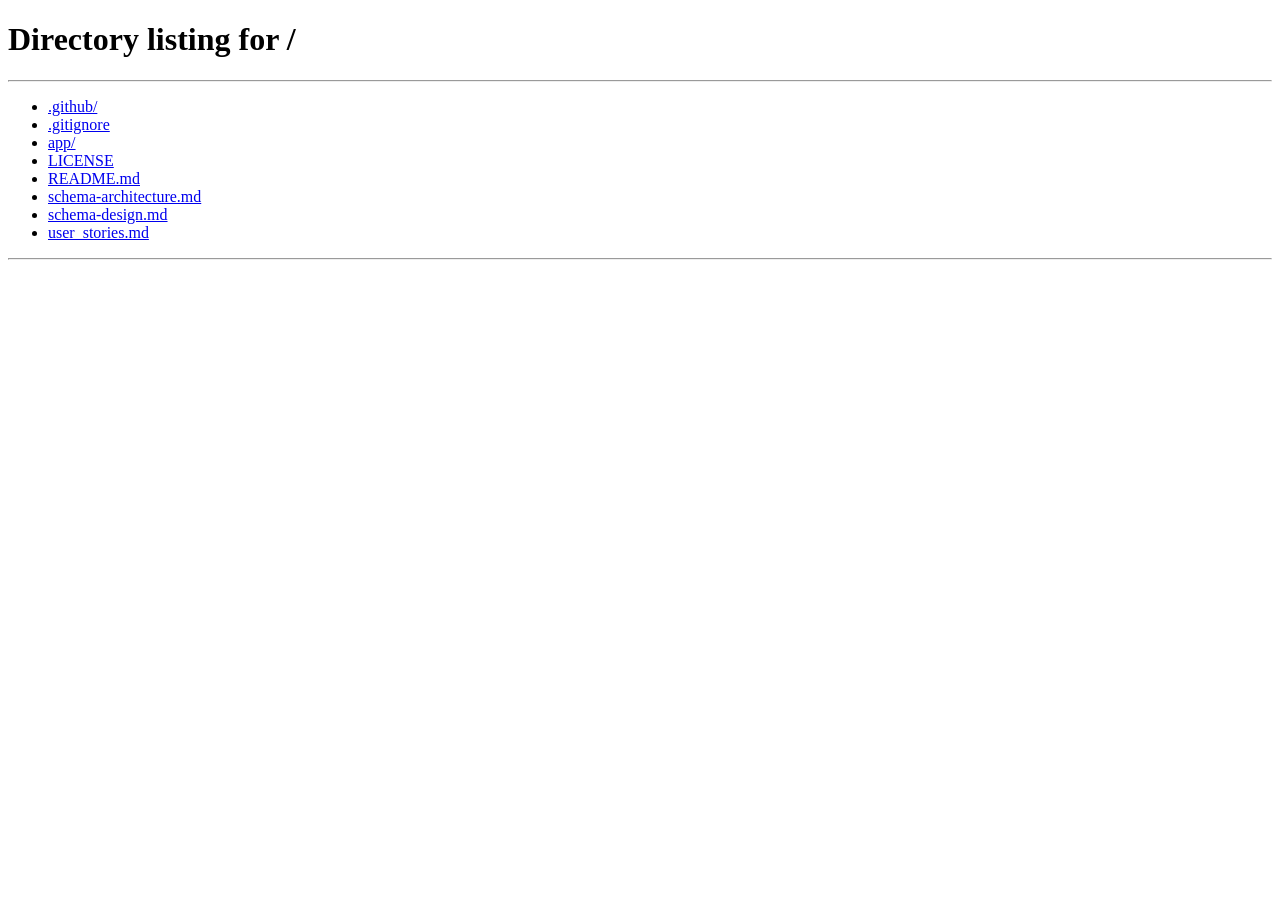
<file: app/src/main/resources/static/pages/addPrescription.html>
<!-- addPrescription.html -->
<!DOCTYPE html>
<html lang="en">

<head>
    <meta charset="UTF-8">
    <link rel="icon" type="image/svg+xml" href="../assets/images/logo/logo.png" />
    <title>DoctorDashboard</title>
    <link rel="stylesheet" href="../assets/css/adminDashboard.css">
    <link rel="stylesheet" href="../assets/css/doctorDashboard.css">
    <link rel="stylesheet" href="../assets/css/addPrescription.css">
    <link rel="stylesheet" href="../assets/css/style.css">
    <script src="../js/render.js" defer></script>
    <script src="../js/util.js" defer></script>
    <script src="../js/components/header.js" defer></script>
    <script src="../js/components/footer.js" defer></script>
    <script type="module" src = "../js/addPrescription.js"></script>

</head>

<body onload="renderContent()">
    <div class="container">
        <div class="wrapper">
            <div id="header"></div>
            <div class="main-content">
                <div class="form-container">
                    <h2 id="heading">Add <span>Prescription</span></h2>
                    <form>
                        <label for="patientName">Patient Name</label>
                        <input type="text" id="patientName" disabled>

                        <label for="medicines">Medicine Names</label>
                        <input type="text" id="medicines" placeholder="e.g. Paracetamol, Vitamin C" required>

                        <label for="dosage">Dosage Instructions</label>
                        <textarea id="dosage" rows="3"
                            placeholder="e.g - Paracetamol"></textarea>

                        <label for="notes">Additional Notes</label>
                        <textarea id="notes" rows="3"
                            placeholder="Any precautions or observations (optional)"></textarea>

                        <button type="submit" class="btn-primary" id="savePrescription">Add Prescription</button>
                        <button type="button" onclick="selectRole('doctor')" class="btn-secondary">Cancel</button>
                    </form>
                </div>
            </div>
            <div id="footer"></div>
        </div>
    </div>
</body>
</html>
</file>
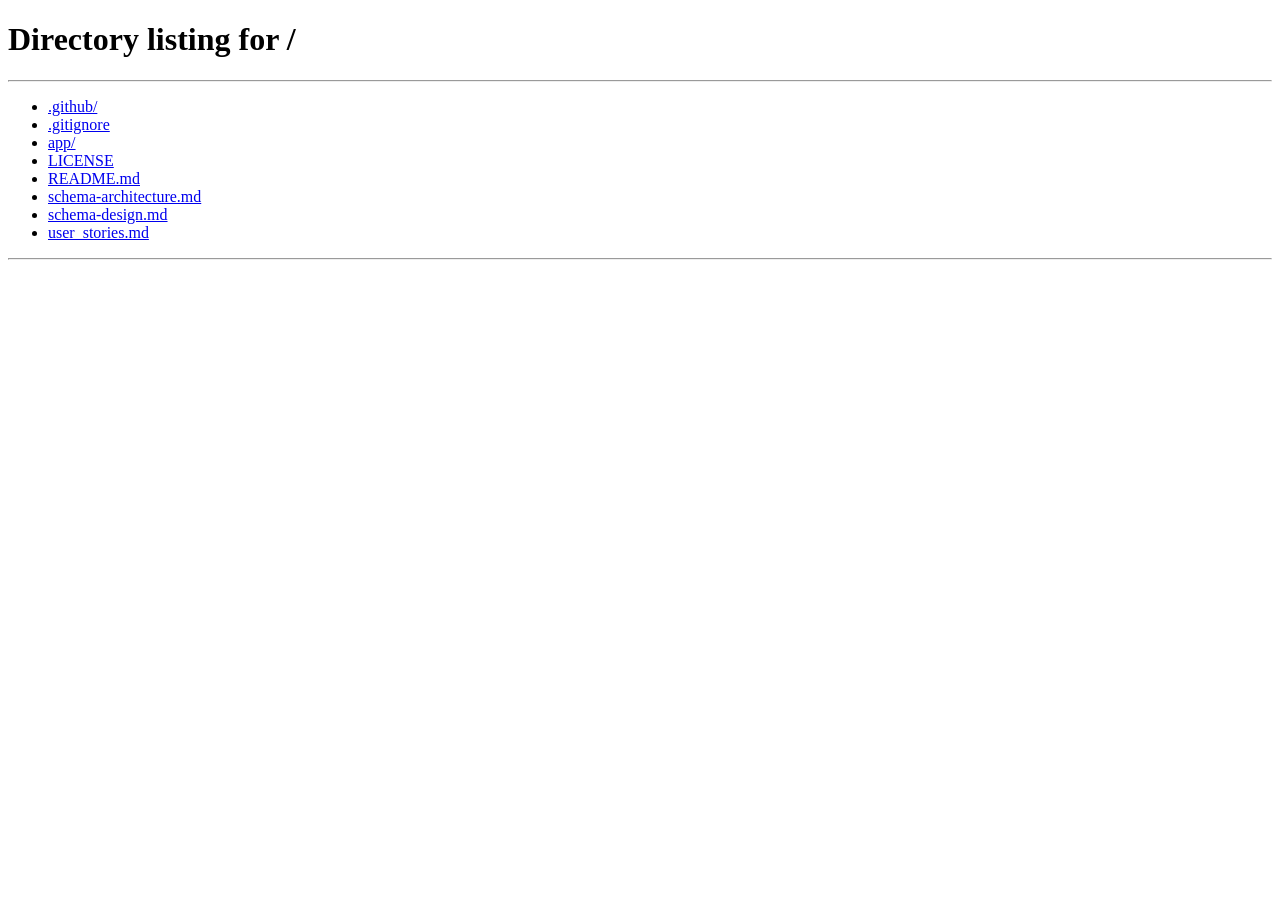
<file: app/src/main/resources/static/pages/loggedPatientDashboard.html>
<!-- loggedPatientDashboard.html -->
<!DOCTYPE html>
<html lang="en">
<head>
    <meta charset="UTF-8">
    <link rel="icon" type="image/svg+xml" href="../assets/images/logo/logo.png" />
    <title>LoggedPatientDashboard</title>
    <link rel = "stylesheet" href = "../assets/css/adminDashboard.css">
    <link rel = "stylesheet" href = "../assets/css/style.css">
    <link rel = "stylesheet" href = "../assets/css/patientDashboard.css">
    <script src = "../js/render.js" defer></script>
    <script src = "../js/util.js" defer></script>
    <script src = "../js/components/header.js" defer></script>
    <script src = "../js/components/footer.js" defer></script>
    <script type = "module" src = "../js/loggedPatient.js" defer></script>
</head>
<body onload="renderContent()">
    <div class="container">
        <div class="wrapper">
            <div id="header"></div>
            <main class="main-content">
                <input type="text" id="searchBar" class="searchBar" placeholder="Search Bar for custom output" />
                <div class="filter-wrapper">
                    <select class="filter-select" id="filterTime">
                        <option value="">Sort by Time</option>
                        <option value="AM">AM</option>
                        <option value="PM">PM</option>
                    </select>
                    <select class="filter-select" id="filterSpecialty">
                        <option value="">Filter by Specialty</option>
                        <option value="Cardiologist">Cardiologist</option>
                        <option value="Dermatologist">Dermatologist</option>
                        <option value="Neurologist">Neurologist</option>
                        <option value="Pediatrician">Pediatrician</option>
                        <option value="Orthopedic">Orthopedic</option>
                        <option value="Gynecologist">Gynecologist</option>
                        <option value="Psychiatrist">Psychiatrist</option>
                        <option value="Dentist">Dentist</option>
                        <option value="Ophthalmologist">Ophthalmologist</option>
                        <option value="Ent">ENT Specialist</option>
                        <option value="Urologist">Urologist</option>
                        <option value="Oncologist">Oncologist</option>
                        <option value="Gastroenterologist">Gastroenterologist</option>
                        <option value="General">General Physician</option>
                    </select>
                </div>
                <div id="content"></div>
            </main>
            <div id="footer"></div>
        </div>
    </div>
</body>
</html>
</file>
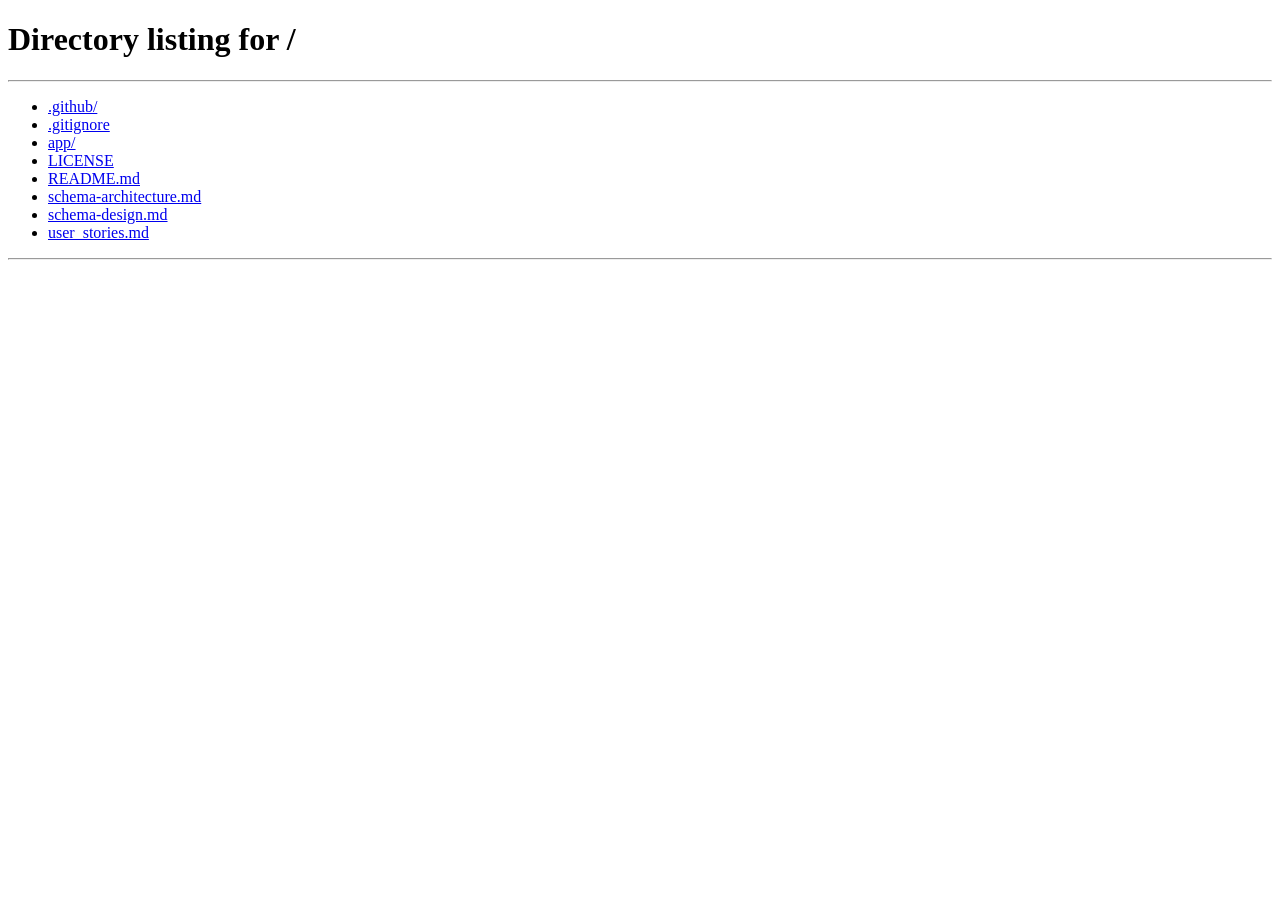
<file: app/src/main/resources/static/pages/patientAppointments.html>
<!-- patientAppointment.html -->
<!DOCTYPE html>
<html lang="en">

<head>
  <meta charset="UTF-8">
  <link rel="icon" type="image/svg+xml" href="../assets/images/logo/logo.png" />
  <title>Patient Appointments</title>
  <link rel="stylesheet" href="../assets/css/adminDashboard.css">
  <link rel="stylesheet" href="../assets/css/doctorDashboard.css">
  <link rel="stylesheet" href="../assets/css/style.css">
  <script src="../js/render.js" defer></script>
  <script src="../js/util.js" defer></script>
  <script src="../js/components/header.js" defer></script>
  <script src="../js/components/footer.js" defer></script>
  <script type="module" src="../js/patientAppointment.js" defer></script>
</head>

<body onload="renderContent()">
  <div class="container">
    <div class="wrapper">
      <div id="header"></div>
      <div class="main-content">
        <h2>Patient <span>Appointment</span></h2>
        <input type="text" id="searchBar" class="searchBar" placeholder="Search Bar for custom output" />
                <div class="filter-wrapper">
                    <select class="filter-select" id="appointmentFilter">
                        <option value="allAppointments">All Appointments</option>
                        <option value="future">Upcoming Appointments</option>
                        <option value="past">Past Appointments</option>
                    </select>
                </div>
        <table id="patientTable">
          <thead class="table-header">
            <tr>
              <th>Patient Name</th>
              <th>Doctor Name</th>
              <th>Date</th>
              <th>Time</th>
              <th>Actions</th>
            </tr>
          </thead>
          <tbody id="patientTableBody">
            <!-- rows will be inserted here dynamically -->
          </tbody>
        </table>
      </div>
      <div id="footer"></div>
    </div>
  </div>
</body>
</html>
</file>
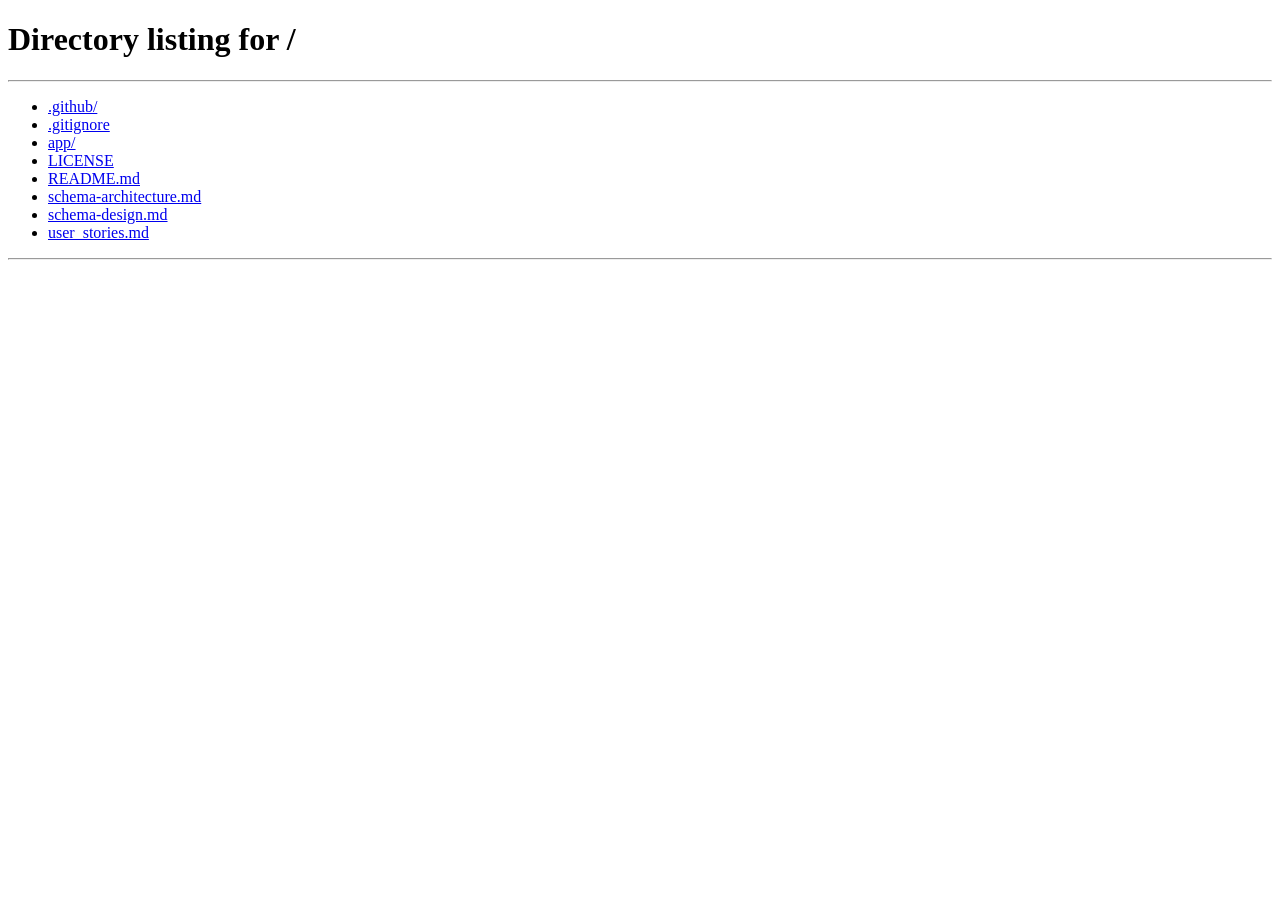
<file: app/src/main/resources/static/pages/patientDashboard.html>
<!-- patientDashboard.html -->
<!DOCTYPE html>
<html lang="en">

<head>
    <meta charset="UTF-8">
    <link rel="icon" type="image/svg+xml" href="../assets/images/logo/logo.png" />
    <title>PatientDashboard</title>
    <link rel="stylesheet" href="../assets/css/adminDashboard.css">
    <link rel="stylesheet" href="../assets/css/style.css">
    <link rel="stylesheet" href="../assets/css/patientDashboard.css">
    <script src="../js/render.js" defer></script>
    <script src="../js/util.js" defer></script>
    <script src="../js/components/header.js" defer></script>
    <script src="../js/components/footer.js" defer></script>
    <script type="module" src="../js/components/modals.js"></script>
</head>

<body onload="renderContent()">
    <div class="container">
        <div class="wrapper">
            <div id="header"></div>
            <main class="main-content">
                <input type="text" id="searchBar" class="searchBar" placeholder="Search Bar for custom output" />
                <div class="filter-wrapper">
                    <select class="filter-select" id="filterTime">
                        <option value="">Sort by Time</option>
                        <option value="AM">AM</option>
                        <option value="PM">PM</option>
                    </select>
                    <select class="filter-select" id="filterSpecialty">
                        <option value="">Filter by Specialty</option>
                        <option value="Cardiologist">Cardiologist</option>
                        <option value="Dermatologist">Dermatologist</option>
                        <option value="Neurologist">Neurologist</option>
                        <option value="Pediatrician">Pediatrician</option>
                        <option value="Orthopedic">Orthopedic</option>
                        <option value="Gynecologist">Gynecologist</option>
                        <option value="Psychiatrist">Psychiatrist</option>
                        <option value="Dentist">Dentist</option>
                        <option value="Ophthalmologist">Ophthalmologist</option>
                        <option value="Ent">ENT Specialist</option>
                        <option value="Urologist">Urologist</option>
                        <option value="Oncologist">Oncologist</option>
                        <option value="Gastroenterologist">Gastroenterologist</option>
                        <option value="General">General Physician</option>
                    </select>
                </div>
                <div id="content"></div>
            </main>
            <div id="footer"></div>
        </div>
    </div>
    <div id="modal" class="modal">
        <div class="modal-content">
            <span class="close" id="closeModal">&times;</span>
            <div id="modal-body"></div>
        </div>
    </div>
    <script type="module" src="../js/patientDashboard.js" defer></script>
</body>

</html>
</file>
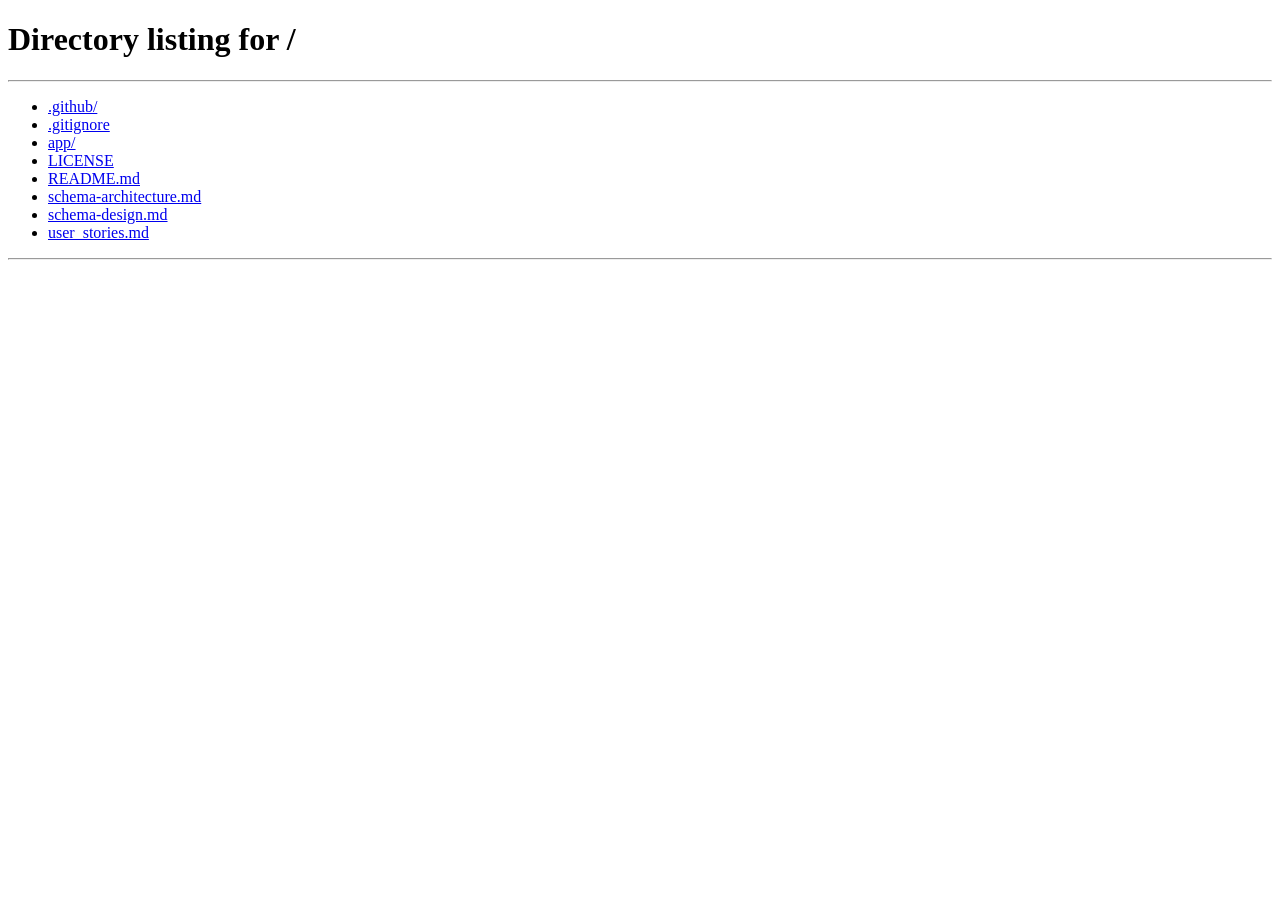
<file: app/src/main/resources/static/pages/patientRecord.html>
<!-- patientRecord.html -->
<!-- for doctor to see patient details -->
<!DOCTYPE html>
<html lang="en">
<head>
    <meta charset="UTF-8">
    <link rel="icon" type="image/svg+xml" href="../assets/images/logo/logo.png" />
    <title>DoctorDashboard</title>
    <link rel = "stylesheet" href = "../assets/css/adminDashboard.css">
    <link rel = "stylesheet" href = "../assets/css/doctorDashboard.css">
    <link rel = "stylesheet" href = "../assets/css/style.css">
    <script src = "../js/render.js" defer></script>
    <script src = "../js/util.js" defer></script>
    <script src = "../js/components/header.js" defer></script>
    <script src = "../js/components/footer.js" defer></script>
    <script type = "module" src = "../js/components/patientRecordRow.js" defer></script>
    <script type = "module" src = "../js/patientRecordServices.js" defer></script>
</head>
<body onload="renderContent()">
    <div class="container">
        <div class="wrapper">
            <div id="header"></div>
            <div class="main-content">
                <h2>Patient <span>Record</span></h2>
                <table id="patientTable">
                  <thead class="table-header">
                    <tr>
                      <th>Date</th>
                      <th>Appointment ID</th>
                      <th>Patient ID</th>
                      <th>Prescription</th>
                    </tr>
                  </thead>
                  <tbody id="patientTableBody"></tbody>
                </table>
              </div>
            <div id="footer"></div>
        </div>
    </div>

</body>  
</html>
</file>
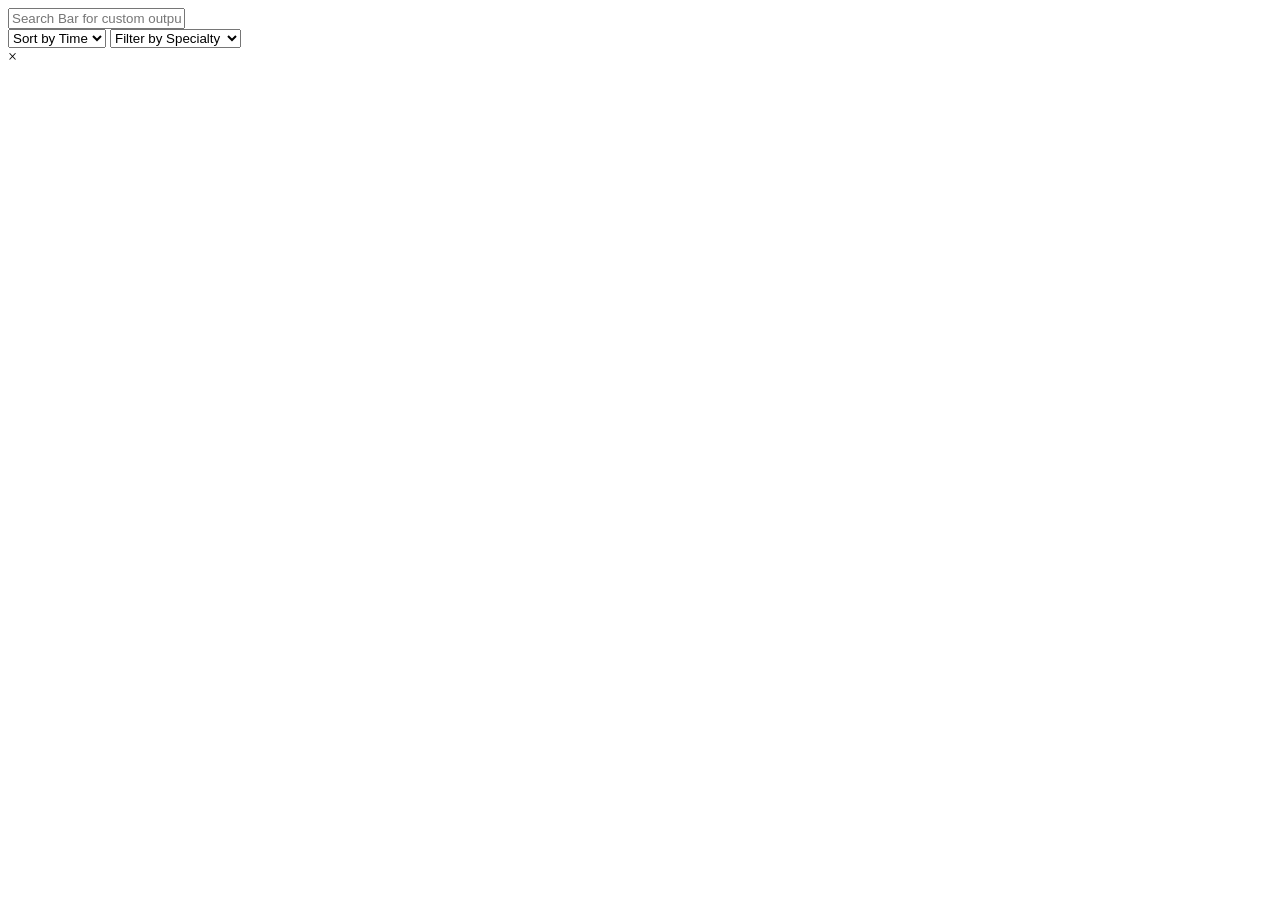
<file: app/src/main/resources/templates/admin/adminDashboard.html>
<!-- adminDashboard.html -->
<!DOCTYPE html>
<html lang="en" xmlns:th="http://www.thymeleaf.org">

<head>
    <meta charset="UTF-8">
    <link rel="icon" type="image/png" th:href="@{/assets/images/logo/logo.png}" />
    <title>Admin Dashboard</title>
    <link rel="stylesheet" th:href="@{/assets/css/adminDashboard.css}">
    <link rel="stylesheet" th:href="@{/assets/css/style.css}">
    <script th:src="@{/js/render.js}" defer></script>
    <script th:src="@{/js/util.js}" defer></script>
    <script th:src="@{/js/components/header.js}" defer></script>
    <script th:src="@{/js/components/footer.js}" defer></script>
</head>

<body onload="renderContent()">
    <div class="container">
        <div class="wrapper">
            <div id="header"></div>
            <main class="main-content">
                <input type="text" id="searchBar" class="searchBar" placeholder="Search Bar for custom output" />
                <div class="filter-wrapper">
                    <select class="filter-select" id="filterTime">
                        <option value="">Sort by Time</option>
                        <option value="AM">AM</option>
                        <option value="PM">PM</option>
                    </select>
                    <select class="filter-select" id="filterSpecialty">
                        <option value="">Filter by Specialty</option>
                        <option value="Cardiologist">Cardiologist</option>
                        <option value="Dermatologist">Dermatologist</option>
                        <option value="Neurologist">Neurologist</option>
                        <option value="Pediatrician">Pediatrician</option>
                        <option value="Orthopedic">Orthopedic</option>
                        <option value="Gynecologist">Gynecologist</option>
                        <option value="Psychiatrist">Psychiatrist</option>
                        <option value="Dentist">Dentist</option>
                        <option value="Ophthalmologist">Ophthalmologist</option>
                        <option value="Ent">ENT Specialist</option>
                        <option value="Urologist">Urologist</option>
                        <option value="Oncologist">Oncologist</option>
                        <option value="Gastroenterologist">Gastroenterologist</option>
                        <option value="General">General Physician</option>
                    </select>
                </div>
                <div id="content"></div>
            </main>
            <div id="footer"></div>
        </div>
    </div>
    <div id="modal" class="modal">
        <div class="modal-content">
            <span class="close" id="closeModal">&times;</span>
            <div id="modal-body"></div>
        </div>
    </div>
    <script type="module" th:src="@{/js/adminDashboard.js}" defer></script>
</body>

</html>
</file>
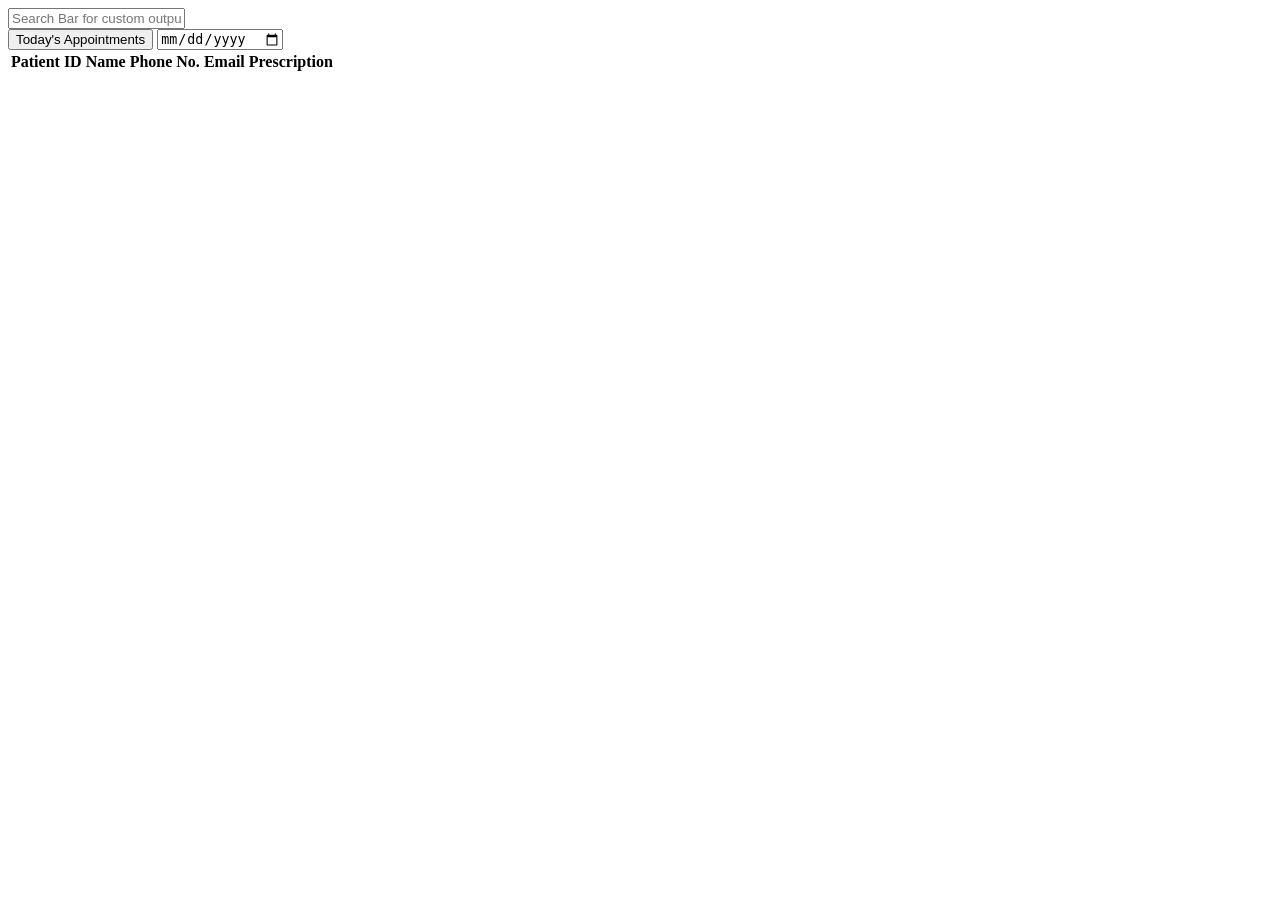
<file: app/src/main/resources/templates/doctor/doctorDashboard.html>
<!-- doctorDashboard.html -->
<!DOCTYPE html>
<html lang="en" xmlns:th="http://www.thymeleaf.org">

<head>
    <meta charset="UTF-8">
    <link rel="icon" type="image/png" th:href="@{/assets/images/logo/logo.png}" />
    <title>Doctor Dashboard</title>
    <link rel="stylesheet" th:href="@{/assets/css/adminDashboard.css}">
    <link rel="stylesheet" th:href="@{/assets/css/doctorDashboard.css}">
    <link rel="stylesheet" th:href="@{/assets/css/style.css}">
    <script th:src="@{/js/render.js}" defer></script>
    <script th:src="@{/js/util.js}" defer></script>
    <script th:src="@{/js/components/header.js}" defer></script>
    <script th:src="@{/js/components/footer.js}" defer></script>
</head>

<body onload="renderContent()">
    <div class="container">
        <div class="wrapper">
            <div id="header"></div>
            <div class="main-content">
                <input type="text" id="searchBar" class="searchBar" placeholder="Search Bar for custom output" />
                <div class="filter-wrapper">
                    <button id="todayButton" class="filter-button">Today's Appointments</button>
                    <input type="date" id="datePicker" class="filter-select" />
                </div>
                <table class="patient-table">
                    <thead>
                        <tr>
                            <th>Patient ID</th>
                            <th>Name</th>
                            <th>Phone No.</th>
                            <th>Email</th>
                            <th>Prescription</th>
                        </tr>
                    </thead>
                    <tbody id="patientTableBody"></tbody>
                </table>
            </div>
            <div id="footer"></div>
        </div>
    </div>
    <script type="module" th:src="@{/js/doctorDashboard.js}" defer></script>
</body>

</html>
</file>
<file: app/src/main/resources/static/assets/css/adminDashboard.css>
/* Style sheet for the admin dashboard */

* {
  margin: 0;
  padding: 0;
  box-sizing: border-box;
}

html,
body {
  height: 100%;
  font-family: Arial, sans-serif;
}

.container {
  min-height: 100vh;
}

.wrapper {
  display: flex;
  flex-direction: column;
  min-height: 100vh;
}

.main-content {
  flex-grow: 1;
  display: flex;
  flex-direction: column;
  align-items: center;
  padding: 40px 20px;
  background: linear-gradient(rgba(255, 255, 255, 0.85), rgba(255, 255, 255, 0.85)),
    url("../images/edit/edit.png");
  background-size: cover;
  background-position: center;
  background-repeat: no-repeat;
  background-attachment: fixed;
}

.main-content .searchBar,
.main-content #searchBar {
  width: 400px;
  max-width: 100%;
}

.main-content .filter-wrapper {
  margin-bottom: 10px;
  justify-content: center;
}

.adminBtn {
  background-color: #015c5d;
  color: #fff;
  border: none;
  border-radius: 8px;
  padding: 10px 20px;
  cursor: pointer;
  font-size: 14px;
  margin: 0 5px;
}

.adminBtn:hover {
  background-color: #003e3e;
}

/* Modal */
.modal {
  display: none;
  position: fixed;
  z-index: 999;
  padding-top: 60px;
  left: 0;
  top: 0;
  width: 100%;
  height: 100%;
  overflow: auto;
  background-color: rgba(0, 0, 0, 0.6);
  transition: opacity 0.3s ease;
}

.modal-content,
#modal-body {
  background-color: #fff;
  margin: auto;
  padding: 30px;
  border-radius: 10px;
  width: 400px;
  max-width: 90%;
  position: relative;
  animation: modalFade 0.3s ease;
}

@keyframes modalFade {
  from {
    opacity: 0;
    transform: translateY(-20px);
  }

  to {
    opacity: 1;
    transform: translateY(0);
  }
}

#modal-body input,
#modal-body select {
  width: 100%;
  padding: 10px;
  margin-top: 10px;
  margin-bottom: 15px;
  border: 1px solid #ccc;
  border-radius: 6px;
  font-size: 14px;
}

#modal-body input:focus,
#modal-body select:focus {
  outline: none;
  border-color: #015c5d;
  box-shadow: 0 0 5px rgba(1, 92, 93, 0.5);
}

/* Doctor cards area */
#content {
  display: flex;
  flex-wrap: wrap;
  justify-content: center;
  gap: 20px;
  width: 100%;
}

@media (max-width: 768px) {
  .main-content {
    padding: 20px 10px;
  }

  .modal-content,
  #modal-body {
    width: 90%;
  }
}
</file>
<file: app/src/main/resources/static/assets/css/doctorDashboard.css>
/* Style sheet for doctorDashboard.html */

* {
  margin: 0;
  padding: 0;
  box-sizing: border-box;
}

html,
body {
  height: 100%;
  font-family: Arial, sans-serif;
}

.wrapper {
  display: flex;
  flex-direction: column;
  min-height: 100vh;
}

.main-content {
  flex-grow: 1;
  display: flex;
  flex-direction: column;
  align-items: center;
  padding: 40px 20px;
}

/* Search and filters */
.main-content .searchBar {
  width: 400px;
  max-width: 100%;
}

.main-content .filter-wrapper {
  display: flex;
  align-items: center;
  justify-content: center;
  flex-wrap: wrap;
  margin-bottom: 20px;
}

.main-content .filter-wrapper .adminBtn,
.main-content .filter-wrapper button {
  background-color: #015c5d;
  color: #fff;
  border: none;
  border-radius: 8px;
  padding: 10px 20px;
  cursor: pointer;
  font-size: 14px;
}

.main-content .filter-wrapper .adminBtn:hover,
.main-content .filter-wrapper button:hover {
  background-color: #017d7e;
}

#datePicker {
  margin-left: 10px;
  padding: 8px 12px;
  border: 1px solid #ccc;
  border-radius: 6px;
  font-size: 14px;
}

/* Patient table */
.table-header {
  font-size: 24px;
  color: #015c5d;
  margin-bottom: 30px;
  margin-right: 0;
}

#patientTable {
  width: 100%;
  border-collapse: collapse;
  font-family: sans-serif;
  margin-top: 20px;
}

#patientTable thead {
  background-color: #33333310;
  color: #fff;
}

#patientTable thead th {
  background-color: #015c5d;
  color: #fff;
  padding: 12px;
  text-align: left;
}

#patientTable tbody tr {
  background-color: #f9f9f9;
}

#patientTable tbody tr:nth-child(even) {
  background-color: #f1f1f1;
}

#patientTable tbody tr:hover {
  background-color: #e6f3f3;
}

#patientTable tbody td {
  padding: 12px;
  border-bottom: 1px solid #ddd;
}

.prescription-btn {
  background: none;
  border: none;
  cursor: pointer;
  font-size: 18px;
  transition: transform 0.2s ease, filter 0.2s ease;
}

.prescription-btn:hover {
  transform: scale(1.2);
  filter: brightness(1.2);
}

.noPatientRecord {
  font-style: italic;
  color: #888;
  text-align: center;
  padding: 20px;
}

/* Responsive */
@media (max-width: 768px) {
  .main-content {
    padding: 20px 10px;
  }

  #patientTable {
    font-size: 12px;
  }

  #patientTable thead th,
  #patientTable tbody td {
    padding: 8px;
  }

  .table-header {
    font-size: 20px;
  }

  #datePicker {
    margin-left: 0;
    margin-top: 10px;
  }
}
</file>
<file: app/src/main/resources/static/assets/css/addPrescription.css>
/* This is the stylesheet for the addPrescription.html */

.form-container {
    width: 100%; 
    max-width: 600px;
    background: #ffffffc8;
    margin: 50px auto;
    padding: 30px;
    border-radius: 15px;
    box-shadow: 0 4px 12px rgba(0, 0, 0, 0.1);
    animation: fadeIn 0.5s ease-in-out;
  }

  .container h2 {
    text-align: center;
    color: #222;
    font-size: 28px;
    margin-bottom: 25px;
  }

  .container h2 span {
    color: #A62B1F;
  }

  label {
    display: block;
    margin-bottom: 6px;
    font-weight: 500;
    color: #333;
    text-align: left;
    font-size: 13px;
  }

  input, textarea {
    width: 100%;
    padding: 12px;
    resize: vertical;
    margin-bottom: 20px;
    border: 1px solid #cccccc6e;
    border-radius: 8px;
    font-size: 15px;
    outline: none;
    transition: 0.3s;
    font-family: "Verdana";
  }

  input:focus, textarea:focus {
    border-color: #015c5d;
    box-shadow: 0 0 4px #a7f3d0;
    filter: brightness(1.5);
  }

  #patientName{
    background-color: #bdbcbc80;
  }
  .btn-primary {
    background-color: #047857;
    color: #fff;
    padding: 14px;
    width: 100%;
    border: none;
    border-radius: 8px;
    font-size: 16px;
    cursor: pointer;
    transition: 0.3s;
  }

  .btn-primary:hover {
    background-color: #065f46;
  }

  .btn-secondary {
    background-color: transparent;
    color: #333;
    border: 1px solid #ccc;
    padding: 12px;
    width: 100%;
    border-radius: 8px;
    font-size: 15px;
    margin-top: 12px;
    cursor: pointer;
  }

  .btn-secondary:hover{
    color: #fff;
  }

  @keyframes fadeIn {
    from { opacity: 0; transform: translateY(30px); }
    to   { opacity: 1; transform: translateY(0); }
  }
</file>
<file: app/src/main/resources/static/assets/css/style.css>
/* This is the style sheet for global change across the files. */

/* style.css */
.header {
    display: flex;
    justify-content: space-between;
    align-items: center;
    background-color: #f4f4f4;
    color: #333;
    padding: 10px 20px;
    border-bottom: 2px solid #ccc;
    flex-wrap: wrap;
    min-height: 60px;
  }
  
  /* Logo section with image + title */
  .logo-link{
    display: flex;
    align-items: center;
    gap: 10px;
    
  }
  
  .logo-img {
    height: 40px;
    width: auto;
    max-width: 100%;
    object-fit: contain;
  }
  
  /* Logo text / slogan */
  .logo-title {
    font-size: 20px;
    font-weight: bold;
    color: #333;
  }
  
  /* Nav links styling */
  nav a {
    margin-left: 20px;
    margin-right: 20px;
    text-decoration: none;
    color: #333;
    font-weight: bold;
  }
  
  nav a:hover {
    color: #003e3e;
  }
  

  /* Responsive behavior */
  @media (max-width: 600px) {
    .header {
      flex-direction: column;
      align-items: flex-start;
    }
  
    nav {
      margin-top: 10px;
    }
  
    nav a {
      margin-left: 0;
      margin-right: 10px;
    }
  
    .logo-img {
      height: 30px;
    }
  
    .logo-title {
      font-size: 18px;
    }
  }

  .doctorHeader{
    margin-right: 30px
  }
  .doctorHeader:hover{
    color:#A62B1F;
  }
/* Footer Section */
.footer {
    background-color: #f4f4f4;
    color: #fff;
    padding: 40px 20px;
    border-top: 2px solid #f4f4f4;
    
  }
  
  .footer-container {
    display: flex;
    flex-wrap: wrap;
    justify-content: space-between;
    gap: 30px;
    max-width: 1200px;
    margin: 0 auto;
  }
  
  .footer-logo {
    flex: 1 1 250px;
    display: flex;
    flex-direction: column;
    align-items: flex-start;
    gap: 15px;
  }
  
  .footer-logo img {
    height: 50px;
    width: auto;
  }
  
  .footer-logo p {
    font-size: 14px;
    color: #0a0a23;
  }
  
  .footer-links {
    display: flex;
    flex: 2 1 500px;
    justify-content: space-between;
    flex-wrap: wrap;
    gap: 20px;
  }
  
  .footer-column {
    display: flex;
    flex-direction: column;
    gap: 10px;
  }
  
  .footer-column h4 {
    font-size: 16px;
    font-weight: bold;
    margin-bottom: 8px;
    color: #0a0a23;
  }
  
  .footer-column a {
    text-decoration: none;
    color: #0a0a23;
    font-size: 14px;
  }
  
  .footer-column a:hover {
    color: #003e3e;
    transition: color 0.3s ease;
  }
  
  /* Mobile Responsiveness */
  @media (max-width: 768px) {
    .footer-container {
      flex-direction: column;
      align-items: flex-start;
    }
  
    .footer-links {
      flex-direction: column;
      gap: 20px;
    }
  }
  

  .modal {
    display: none;
    position: fixed;
    z-index: 999;
    padding-top: 60px;
    left: 0;
    top: 0;
    width: 100%;
    height: 100%;
    background-color: rgba(0,0,0,0.6);
  }
  
  .modal-content {
    background-color: white;
    margin: auto;
    padding: 30px;
    border-radius: 10px;
    width: 400px;
    position: relative;
  }
  
  .modal-content h2{
    font-size: 32px;
  }

  .close {
    color: #aaa;
    position: absolute;
    right: 20px;
    top: 15px;
    font-size: 28px;
    font-weight: bold;
    cursor: pointer;
  }
  
  .close:hover {
    color: black;
  }



  .dashboard-btn{
    width: 100%;
  }

  .input-field {
    padding: 10px;
    border: 1px solid #ccc;
    font-size: 16px;
    margin-top: 10px;
    margin-bottom: 20px;
    width: 100%;
    appearance: none; /* Remove default OS styles */
    background-color: #fff;
    color: #333;
    cursor: pointer;
    border-radius: 8px;
  }
  
  .input-field:hover {
    border-color: #015c5d;
    background-color: #f0fdfd;
  }
  
  .input-field:focus {
    outline: none;
    border-color: #015c5d;
    box-shadow: 0 0 5px rgba(1, 92, 93, 0.5);
    filter: brightness(1.2);
  }
  
  .select-dropdown option {
    font-size: 16px;
    padding: 10px;
  }
  

  #content {
    display: grid;
    grid-template-columns: repeat(auto-fit, minmax(315px, 1fr));
    gap: 40px;
    padding: 20px;
  }

  .doctor-card {
    display: flex;
    flex-direction: column;
    justify-content: space-between;
    border: 1px solid #ddd;
    border-radius: 10px;
    width:auto;
    overflow: hidden;
    background-color: #fff;
    box-shadow: 0 4px 6px rgba(0,0,0,0.1);
    transition: transform 0.2s ease;
  }
  
  .doctor-card:hover {
    transform: scale(1.02);
  }
  
  .doctor-info {
    padding: 12px;
    flex-grow: 1;
  }
  
  .doctor-info h3 {
    margin-top: 30px;
    font-size: 24px;
    color: #015c5d;
  }
  
  .doctor-info p {
    margin: 20px 0px;
    font-size: 14px;
    color: #555;
  }
  
  .card-actions {
    background-color: #e28282;
    padding: 10px;
    text-align: center;
  }

  .card-actions:hover {
    background-color: #d26969;
  }
  
  .card-actions button {
    background: transparent;
    border: none;
    color: #fff;
    font-weight: bold;
    cursor: pointer;
  }
  
  .card-actions button:hover {
    color: #fff;
    border-color: #015c5d;
  }
  
  #roleSelector {
    width:auto;
    border-radius: 10px;
  }
  
  span {
    color : #A62B1F;
  }

  .searchBar{
    height: 30px;
    padding:20px;
    font-size: 16px;
    margin-bottom: 30px;
    border: 0.2px solid grey;
}

  .searchBar:focus{
    outline: none;
    border-color: #015c5d;
    box-shadow: 0 0 5px rgba(1, 92, 93, 0.697);
}

.filter-wrapper {
  width: 350px;
  display: flex;
  flex-direction: row;
  
}

.filter-select {
  margin-right: 8px;
  width: 100%;
  padding: 8px 12px;
  border: 1px solid #ccc;
  border-radius: 6px;
  background-color: #fff;
  color: #333;
  font-size: 14px;
  background-position: right 10px center;
  background-size: 16px 16px;
  cursor: pointer;
  transition: border-color 0.2s, box-shadow 0.2s;
}

.filter-select:focus {
  border-color: #015c5d;
  box-shadow: 0 0 5px rgba(1, 92, 93, 0.697);
  outline: none;
}

.availabilityLabel{
  margin-bottom: 8px;
}

.availability-container {
  margin-bottom: 1rem;
  
}

.checkbox-group {
  display: flex;
  flex-direction: column;
  gap: 1rem;
  margin-top: 1rem;
}

.checkbox-group label {
  font-weight: 500;
  cursor: pointer;
}

.checkbox-group input[type="checkbox"] {
  margin-right: 0.5rem;
  accent-color: #015c5db8; 
}
</file>
<file: app/src/main/resources/static/assets/css/patientDashboard.css>
/* This is the style sheet for the patientDashboard.html */
  .card-actions {
    background-color: #244557;
    padding: 10px;
    text-align: center;
  }

  .card-actions:hover{
    background-color: #1c3745;
  }
  .ripple-overlay {
    position: fixed;
    width: 20px;
    height: 20px;
    background-color: #1c3745;
    border-radius: 50%;
    z-index: 9999;
    transform: translate(-50%, -50%) scale(0);
    transition: transform 1s ease-out, opacity 1s ease;
  }
  
  .ripple-overlay.active {
    transform: translate(-50%, -50%) scale(150);
    opacity: 1;
  }
  
  .modalApp {
    position: fixed;
  bottom: -100%;
  left: 50%;
  transform: translateX(-50%);
  width: 50%;
  background: #fff;
  padding: 20px;
  z-index: 10000;
  transition: bottom 1.5s ease-in;
  box-shadow: 0 -5px 10px rgba(0, 0, 0, 0.3);
  border-radius: 10px 10px 0 0;
  text-align: center;
  }
  
  .modalApp.active {
    bottom: 0;
  }
  
  .modalApp h2 {
    margin-top: 20px;
  }
  
  .modalApp input {
    display: block;
    margin: 10px auto;
    padding: 10px;
    width: 90%;
    margin-bottom: 40px;
  }

  .modalApp select {
    display: block;
    margin: 10px auto;
    padding: 10px;
    width: 90%;
    margin-bottom: 40px;
  }
  
  .confirm-booking {
    padding: 10px 20px;
    background: #1c3745;
    color: #fff;
    border: none;
    cursor: pointer;
    
  
    
  }
  .confirm-booking:hover {
    filter: brightness(1.2);
    background-color: #1c3745;
  }
</file>
